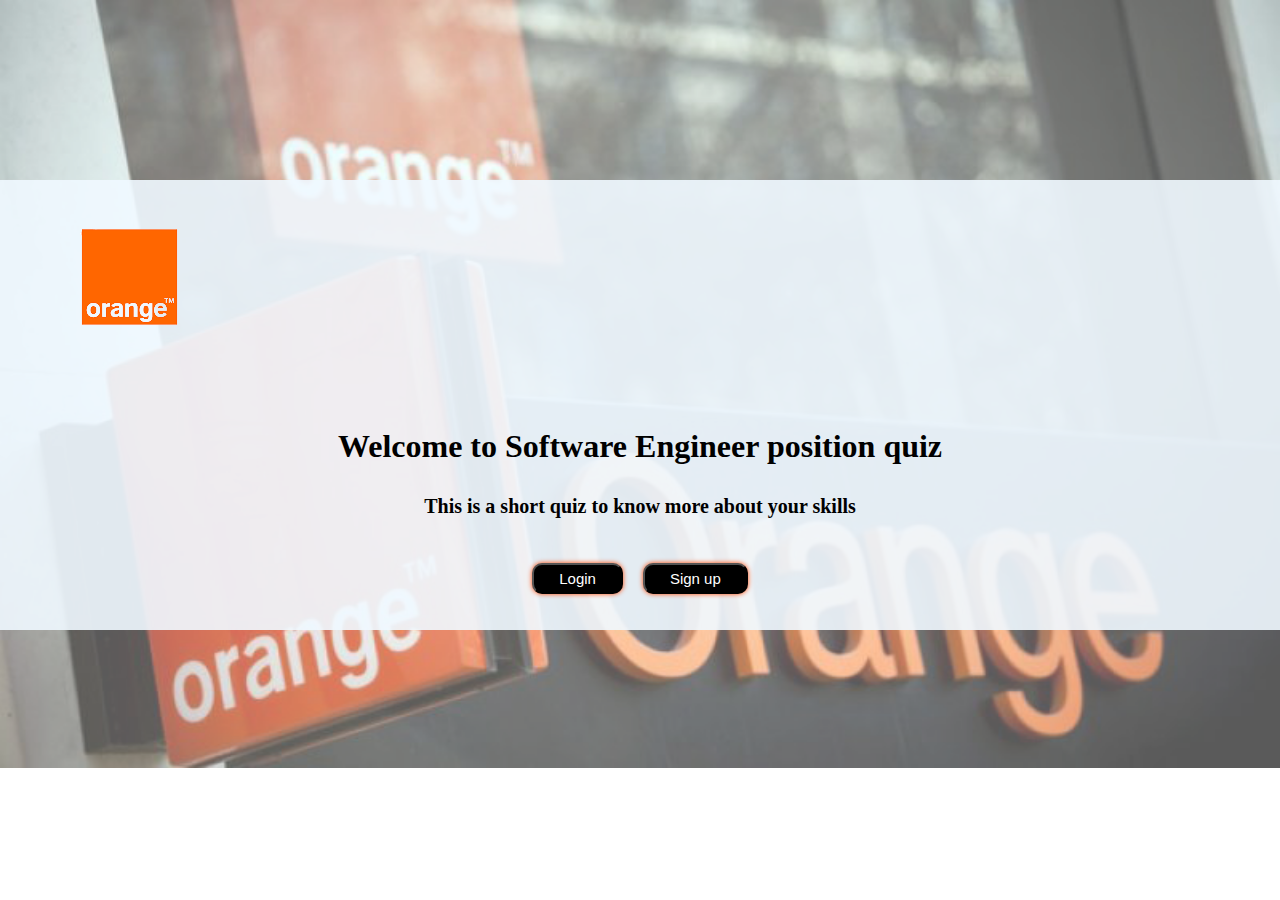
<file: Index.html>
<!DOCTYPE html>
<html lang="en">

<head>
    <meta charset="UTF-8">
    <meta http-equiv="X-UA-Compatible" content="IE=edge">
    <meta name="viewport" content="width=device-width, initial-scale=1.0">
    <link rel="stylesheet" href="css/Style.css">
    <link rel="shortcut icon" href="img/Orange.png">
    <title>Quiz Project</title>
</head>

<body>
    <div class="info-div">
        <div class="info">
            <img id="orangelogo" src="img/Orange.png" alt="Orange quiz">
            
            <h1 id="welcome">Welcome to Software Engineer position quiz</h1>
            <p id="paragraph">This is a short quiz to know more about your skills</p>
        </div>
        <div class="buttons">
            <a href="pages/login.html"><button class="Stylebtn">Login</button></a>
            <a href="pages/pro2.html"><button class="Stylebtn">Sign up</button></a>
        </div>
    </div>

    <script></script>
</body>

</html>
</file>
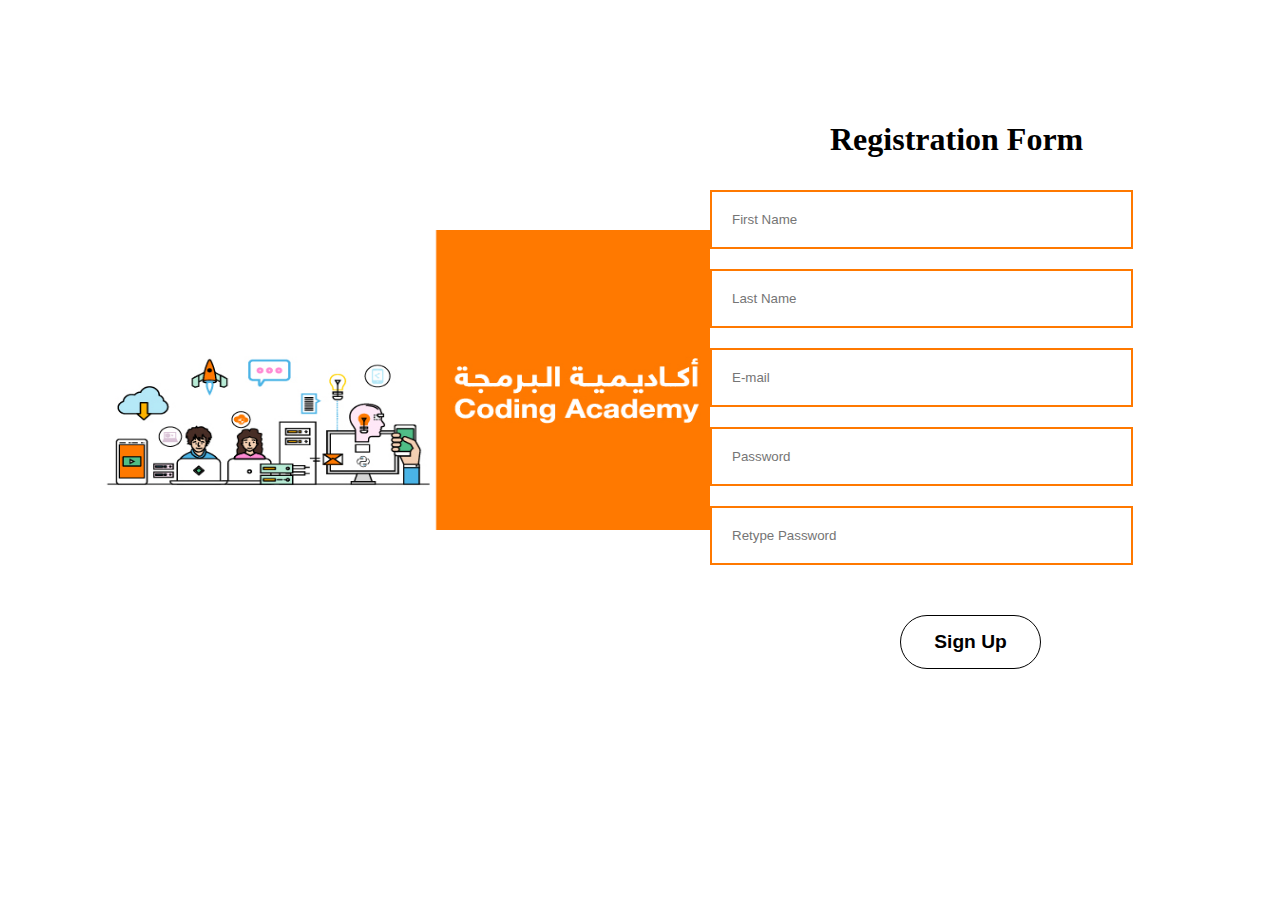
<file: pages/pro2.html>
<!DOCTYPE html>
<html lang="en">

<head>
    <meta charset="UTF-8">
    <meta http-equiv="X-UA-Compatible" content="IE=edge">
    <meta name="viewport" content="width=device-width, initial-scale=1.0">
    <link rel="stylesheet" href="../css/pro2.css">
    <link rel="shortcut icon" href="../img/Orange.png">
    <title>Registration</title>

    <style>

    </style>
</head>

<body>

    <div class="container">
        <div><img src="../img/academy.jpg"></div>

        <div class="d1">
            <h1>Registration Form</h1>
            <form role="form" onsubmit="signup(event)">
                <div class="form-group">
                    <input type="text" id="fname" placeholder="First Name" required>
                    <div id='1'> </div>
                </div>
                <div class="form-group">
                    <input type="text" id="lname" placeholder="Last Name" required>
                    <div id='2'> </div>
                </div>
                <div class="form-group">
                    <input type="text" id="email" placeholder="E-mail" required>
                    <div id='4'> </div>
                </div>
                <div class="form-group">
                    <input type="password" id="pwd" placeholder="Password" required>
                    <div id='3'> </div>
                </div>
                <div class="form-group">
                    <input type="password" id="pwd2" placeholder="Retype Password" required>
                    <div id='5'> </div>
                </div>
                <div class="form-group">
                    <button type="submit">Sign Up</button>
                </div>

            </form>
        </div>
    </div>

    <script src="../JS/pro2.js"></script>
</body>

</html>
</file>
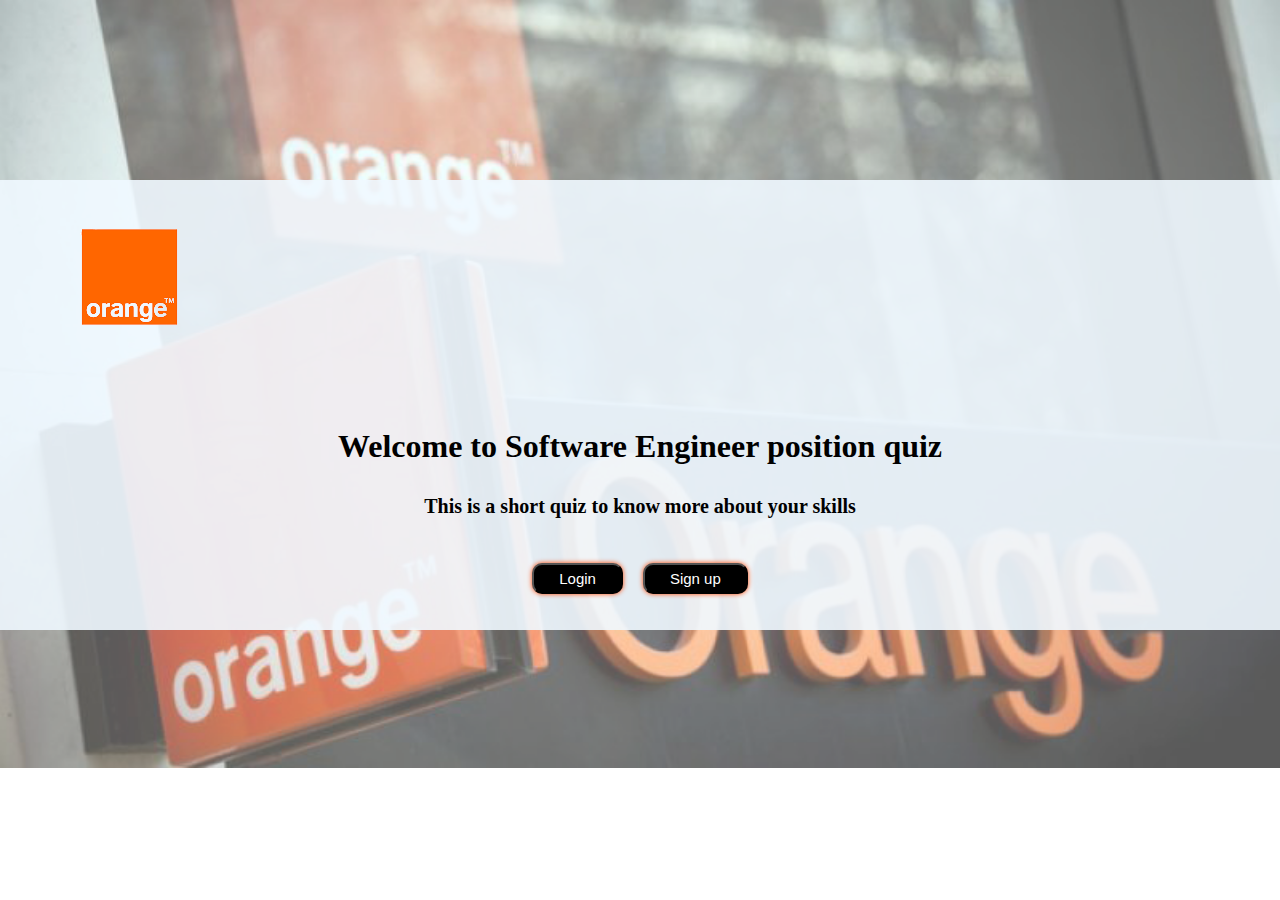
<file: pages/Result_page.html>
<!DOCTYPE html>
<html lang="en">

<head>
  <meta charset="UTF-8">
  <meta http-equiv="X-UA-Compatible" content="IE=edge">
  <meta name="viewport" content="width=device-width, initial-scale=1.0">
  <title>Result Page</title>

  <link rel="stylesheet" href="../css/Result_page.css">
  <link rel="shortcut icon" href="../img/Orange.png">
</head>

<body>

  <div class='parent'>
    <div class='child'><img id="Page_logo" src="../img/Orange-Emblem.png" width="300px"></div>
    <div class='child'><button  id="logout_btn" onclick="home()">logout</button></div>
  </div>
  


  <div class="row">
    <div class="column">
      <div class="card">

        <h3 id="result">Result:</h3>

        
        <img src="../img/PASS_Logo.png" id="Pass_img"  width="400px" style="display: none;"> 
        <img src="../img/Failed_Imoji.png" id="Fail_imoji" width="250px" style="display: none;">
        

        <p id="pass">“Congratulation“, <br> we will arrange with you the Second interview”</p><br><br><br>
        <br>
        <p id="fail">“Unfortunately, <br> you did not fulfill our requirements, Good Luck”</p><br><br><br>
       
        <div id="ans_div">
          <button id="ans_btn" >Check your answers</button>
        </div>

      </div>
    </div>

    <div id="card-rev">

    </div>



    <script src="../JS/Result_page.js"></script>

</body>

</html>














<!-- <!DOCTYPE html>
<html lang="en">

<head>
  <meta charset="UTF-8">
  <meta http-equiv="X-UA-Compatible" content="IE=edge">
  <meta name="viewport" content="width=device-width, initial-scale=1.0">
  <title>Result Page</title>

  <link rel="stylesheet" href="../css/Result_page.css">
  <link rel="shortcut icon" href="../img/Orange.png">
</head>

<body>

  <div id="logout">
    <button class="button button1" onclick="home()">logout</button>
  </div>

  <div class="main"><img src="/img/Orange.png" width="300px" alt=""></div>


  <div class="row">
    <div class="column">
      <div class="card">
        <h3 id="result">Result:</h3>


        <p id="pass">“Congratulation“, <br> we will arrange with you the Second interview”</p>
        <hr><br>
        <p id="fail">“Unfortunately, <br> you did not fulfill our requirements, Good Luck”</p><br><br><br>
        <div id="ans_btn">
          <button class="button button1">Check your answers</button>
        </div>

      </div>
    </div>

    <div id="card-rev">

    </div>



    <script src="../JS/Result_page.js"></script>

</body>

</html> -->
</file>
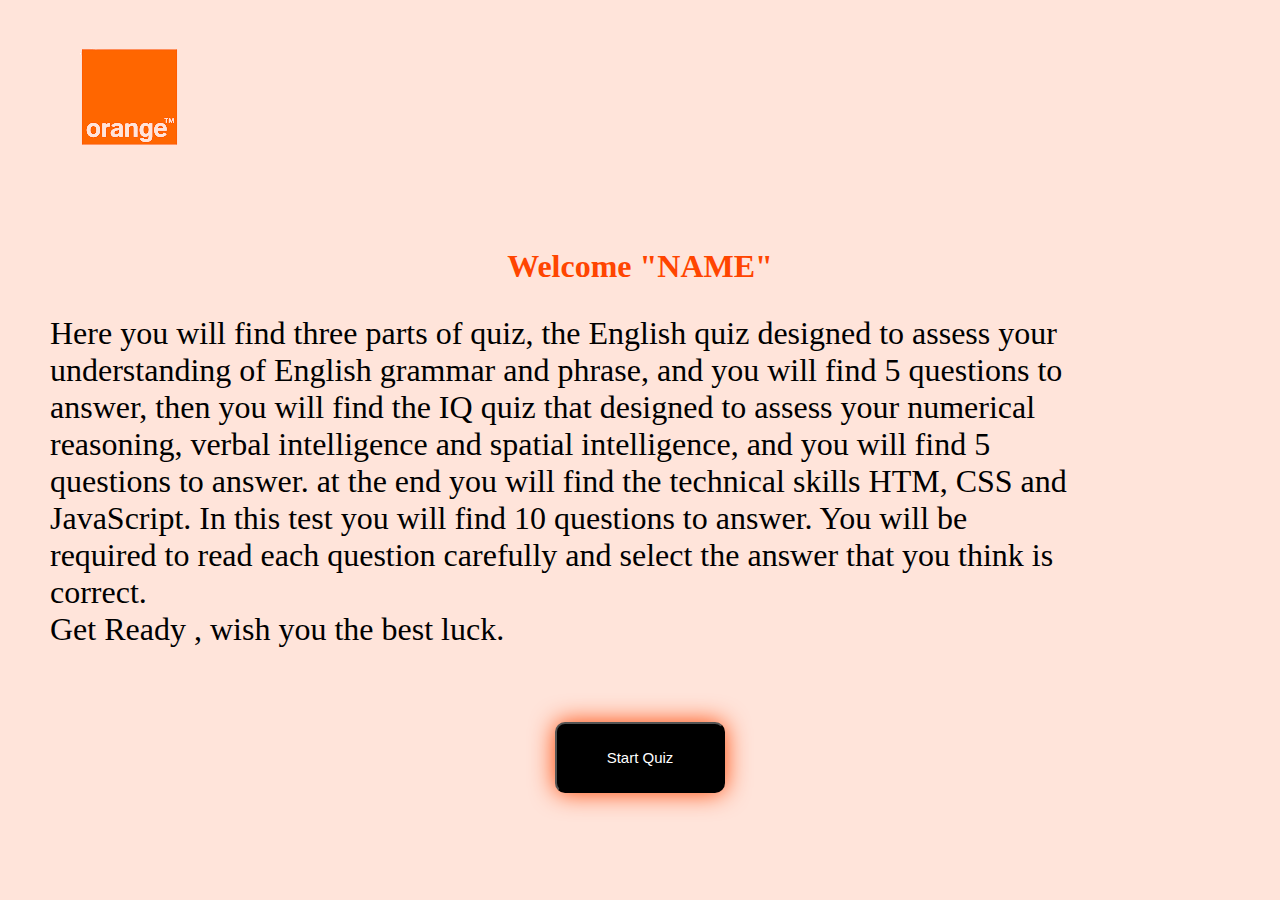
<file: pages/welcomepage.html>
<!DOCTYPE html>
<html lang="en">

<head>
    <meta charset="UTF-8">
    <meta http-equiv="X-UA-Compatible" content="IE=edge">
    <meta name="viewport" content="width=device-width, initial-scale=1.0">
    <link rel="stylesheet" href="../css/Stylew.css">
    <link rel="shortcut icon" href="../img/Orange.png">
    <title>Quiz</title>
</head>

<body>
    <div class="info-div">
        <div class="info">
            <img id="orangelogo" src="../img/Orange.png" alt="Orange quiz">
            <h1 id="name">Welcome "NAME" </h1>
            <p> Here you will find three parts of quiz, the English quiz designed to assess your understanding of
                English grammar and phrase, and you will find 5 questions to answer, then you will find the IQ quiz that
                designed to assess your numerical reasoning, verbal intelligence and spatial intelligence, and you will
                find 5 questions to answer.
                at the end you will find the technical skills HTM, CSS and JavaScript. In this test you will find 10
                questions to answer.
                You will be required to read each question carefully and select the answer that you think is correct.
                <br>
                Get Ready , wish you the best luck.
            </p>
        </div>
        <div class="position">
            <a href="sasa.html"><button id="sbtn">Start Quiz</button></a>

        </div>

    </div>
    <script>
        var id = localStorage.getItem("user_id")
        var x1 = JSON.parse(localStorage.getItem("users"))
        if (id) {
            var a = x1.userdata[id];
            document.getElementById("name").innerHTML = " Welcome " + a.name;
        }
    </script>
</body>

</html>
</file>
<file: css/Style.css>
* {
    margin: 0;
    padding: 0;
    box-sizing: border-box;
}

body {
    background-image: url(../img/bg.png);
    background-size: cover;
    background-repeat: no-repeat;

}

#welcome {
    display: flex;
    justify-content: center;
    margin-top: 50px;
    transition: 0.5s ease;
}

#welcome:hover {
    color: orangered;
    transform: scale(1);
}

#paragraph {
    display: flex;
    justify-content: center;
    margin-top: 30px;
    font-size: 20px;
    font-weight: 800
}

.info-div {
    margin-top: 20vh;
    background-color: rgba(240, 248, 255, 0.9);
    min-height: 50vh;
}

.info-div .buttons {
    display: flex;
    align-items: center;
    justify-content: center;
    margin: 15px;
}

.Stylebtn {
    margin: 10px;
    margin-top: 30px;
    padding: 5px 25px;
    font-size: 15px;
    font-weight: 400;
    color: white;
    background-color: black;
    border-radius: 10px;
    box-shadow: 0 0 5px orangered;
    cursor: pointer;
    transition: 0.7s ease;
}

.Stylebtn:hover {
    background-color: orangered;
    box-shadow: 0 0 15px orangered;
    transform: scale(1.1);
}

@media (max-width: 320px) {
    #welcome {
        display: flex;
        justify-content: center;
        margin-top: 15px;
        transition: 0.5s ease;
        font-size: 15px;
    }

    #orangelogo {
        margin-top: 10px;
        margin-left: -65px;
    }

    #paragraph {
        margin-top: 50px;
        font-size: 13px;
        font-weight: 400
    }

    .Stylebtn {
        margin-top: 50px;
    }
}
</file>
<file: css/pro2.css>
* {
    box-sizing: border-box;
}

img{margin-top: 130px;
    width:610px;
    height:300px}

html,
body {
    margin: 0;
    padding: 0;
}

h1 {
    margin-left: 190px;
}

.container {
    margin: 100px ;
    display: grid;
    grid-template-columns:50% 50% ;

}
.form-group {
    margin-left: 70px;
    padding-top: 10px;
    padding-bottom: 10px;
}

input {
    width: 90%;
    border: solid 2px #FF7900;
    padding: 20px;
}

button {
    width: 30%;
    padding: 15px;
    margin-left: 190px;
    font-size: larger;
    font-weight: bolder;
    margin-top: 30px;
    background-color: #ffff;
    border: solid 1px black;
    border-radius: 40px;
    cursor: pointer;
    transition: ease-in-out;
    transition-duration: .5s;
}

button:hover {
    background-color: #FF7900;
}


@media screen and (min-width: 481px) and (max-width: 768px){
    .container {
        margin: 50px ;
        display: grid;
        grid-template-columns:100% ;
        grid-template-rows: 350px 350px;
    }

    img{margin-top:10px;
        width:650px;
        height:350px}

    .form-group {
    margin-left: 0px;
    padding-top: 5px;
    padding-bottom: 5px;
}
input {
    width: 100%;
    border: solid 2px #FF7900;
    padding: 10px;
}
h1 {
    margin-left: 180px;
    margin-top: 90px;
}
button {
    width: 20%;
    padding: 10px;
    margin-left: 260px;
    margin-top: 20px;
}
}

@media screen and (max-width: 480px){
    .container {
        margin: 30px ;
        display: grid;
        grid-template-columns:100% ;
        grid-template-rows: 300px 300px;
    }

    img{margin-top:10px;
        width:420px;
        height:200px;
    }

    .form-group {
        margin-left: 0px;
        padding-top: 5px;
        padding-bottom: 5px; 
}
input {
    width: 100%;
    border: solid 2px #FF7900;
    padding: 10px;
}
h1 {
    margin-left:70px;
}
button {
    width: 25%;
    padding: 10px;
    margin-left: 160px;
    margin-top: 10px;
}
}
</file>
<file: css/Result_page.css>
* {
  box-sizing: border-box;
  margin: 0;
  padding: 0;
}

body {
  font-family: Verdana, Geneva, Tahoma, sans-serif;
  border:35px solid #fff ;
}


.main {
  text-align: center;
  margin-bottom: 20px;
}

/* Float four columns side by side */
.column {
  display: flex;
  justify-content: center;
}

/* Remove extra left and right margins, due to padding */
.row {
  margin: 0 -5px;
}

/* Clear floats after the columns */
.row:after {
  content: "";
  display: table;
  clear: both;
}



/* Style the counter cards */
.card {
  width: 80%;
  height: 530px;

  box-shadow: 0 4px 8px 0 rgb(0 0 0 / 20%);
  padding: 10px;
  text-align: center;
  background-color:  rgb(242, 248, 248);
 
  border-radius: 10%;
  margin-bottom: 20px;
  margin-top: -5px;
}

#result {
  margin-top: 20px;
  margin-bottom: 20px;
  font-size: 40px;
  text-shadow: 6px 6px 8px coral;

}

.card #pass,
.card #fail {
  font-weight: bold;
  display: none;
  font-size: 30px;
  margin-top: -30px;
}



#pass {
  color: rgb(51, 201, 51);
  margin-bottom: -50px;
}

#fail {
  color: red;
}

#Pass_img
{
  margin-bottom: 50px;
}


/*****************************************************************************/


.parent {
  text-align: center;
  margin-bottom: 20px;
}
.child {
  display: inline-block;
  border: 1px solid white;
  padding: 1rem 1rem;
  vertical-align: middle;    
}

#logout_btn {
  
  border: none;
  color: white;
  padding: 20px 35px;

  text-align: center;
  text-decoration: none;
  font-size: 20px;

  
  margin-left: 520px;
  
  cursor: pointer;
  border-radius: 15px;
  background-color: #FF7900;

  
}

#Page_logo
{
  margin-right: 350px;
}


 
#ans_div {
  display: flex;
  justify-content: center;
  margin-bottom: 10px;
  margin-top: -15px;
}

#ans_btn {
  border: none;
  color: white;
  padding: 15px 32px;
  text-align: center;
  text-decoration: none;
  font-size: 20px;


  cursor: pointer;
  border-radius: 15px;
  background-color: #FF7900;

}






/***************************************************************************/





#card-rev {
  display: none;
  flex-direction: row;
  align-items: center;
  flex-wrap: wrap;
  width: 100%;
}

.card-rev {

  width: 40%;
  height: 500px;

  margin-top: 35px;
  margin-left:90px;

  display: flex;
  flex-direction: column;
  justify-content: center;
  align-items: center;

 
  background-color: rgb(242, 248, 248);
  border-radius: 10px;
  box-shadow: 0 0 4px 4px coral;
  


}

.an {
  width: 100%;
}


.a,.b,.c,.d {
  width: 90%;
  min-height: 10vh;
  font-size: 20;
  padding: 25px;
  border-radius: 20px;
  margin-top: 8px;
  margin-bottom: 5px;
  font-weight: bold;

}

.a
{
  margin-top: 0px;
}

.d
{
  margin-bottom: 0px;
}



.q {
  width: 80%;
  min-height: 10vh;
  font-size: 20px;
  font-weight: 900;
  color: #FF7900;
  padding: 00px;
  margin-bottom: 0px;
  margin-top: 0px;
}

/***************************************************************************/
/* Responsive columns */
 /* @media screen and(min-width: 481px) and (max-width: 768px) {
  .column {
    width: 100%;
    display: block;
    margin-bottom: 20px;
  }
}*/
@media screen and (min-width: 481px) and (max-width: 768px) {
  
  
  .card {
    width: 100%;
    height: 400px;
    font-size:10px;
    padding: 10px;
  }

  .card img 
  {
    width: 100px;
    height: 60px;
  }

  #result {
    margin-top: 10px;
    margin-bottom: 15px;
  }

  #card-rev {
    display: none;
    flex-direction: row;
    align-items: center;
    flex-wrap: wrap;
    width: 80%;
  }
  
  .card-rev {
  
    width: 100%;
    height: 500px;
    margin-top: 35px;
    margin-left: 150px;
    display: flex;
    flex-direction: column;
    justify-content: center;
    align-items: center;
  }
  
  .an {
    width: 80%;
  }
  
  
  .a,.b,.c,.d {
    width: 70%;
    font-size: 20px;
    padding-top: 10px;
    border-radius: 20px;
    margin-top: 8px;
    margin-bottom: 5px;
    font-weight: bold;
  
  }
  
  .a
  {
    margin-top: 0px;
  }
  
  .d
  {
    margin-bottom: 0px;
  }
  
  
  
  .q {
    width: 70%;
    min-height: 10vh;
    font-size: 20px;
    font-weight: 900;
    color: #FF7900;
    padding: 00px;
    margin-bottom: 0px;
    margin-top: 0px;
  }
  .parent {
    text-align: center;
    margin-bottom: 10px;
  }
  .child {
    display: inline-block;
    border: 1px solid white;
    padding: 1rem 1rem;
        
  }
  #Page_logo
{
  width: 160px;
  height: 50px;
  margin-right: 550px;
}
#logout_btn {
  
  border: none;
  color: white;
  padding: 10px 25px;
  width:100px ;
  text-align: center;
  font-size: 15px;

  
  margin-left: 400px;
  

  
}
}  


@media screen and (max-width: 480px) {
  
  
  .card {
    font-size:20px;
    padding: 22px;
  }

  .card img 
  {
    width: 200px;
    height: 150px;
  }

  #result {
    margin-top: 20px;
    margin-bottom: 30px;
  }

}
</file>
<file: css/Stylew.css>
* {
    margin: 0;
    padding: 0;
}

body {
    background-color: rgba(255, 224, 213, 0.877);
    min-height: 100vh;

}

p {
    display: flex;
    width: 80%;
    justify-content: center;
    padding: 10px 50px;
    margin-top: 20px;
    font-size: xx-large;
}

#name {
    display: flex;
    justify-content: center;
    margin-top: 50px;
    transition: 0.5s ease;
    color: orangered;
}

.position {
    display: flex;
    align-items: center;
    justify-content: center;
    margin-top: 5%;
}

#sbtn {
    padding: 25px 50px;
    font-size: 15px;
    font-weight: 400;
    color: white;
    background-color: black;
    border-radius: 10px;
    box-shadow: 0 0 25px orangered;
    cursor: pointer;
    transition: 0.5s ease;
}

#sbtn:hover {
    background-color: orangered;
    box-shadow: 0 0 35px orangered;
    transform: scale(1.2);
}

@media (max-width: 320px) {
    #welcome {
        display: flex;
        justify-content: center;
        margin-top: 15px;
        transition: 0.5s ease;
        font-size: 15px;
    }

    #orangelogo {
        margin-top: 10px;
        margin-left: -65px;
    }

    #paragraph {
        margin-top: 50px;
        font-size: 13px;
        font-weight: 400
    }

    .Stylebtn {
        margin-top: 50px;
    }
}
</file>
